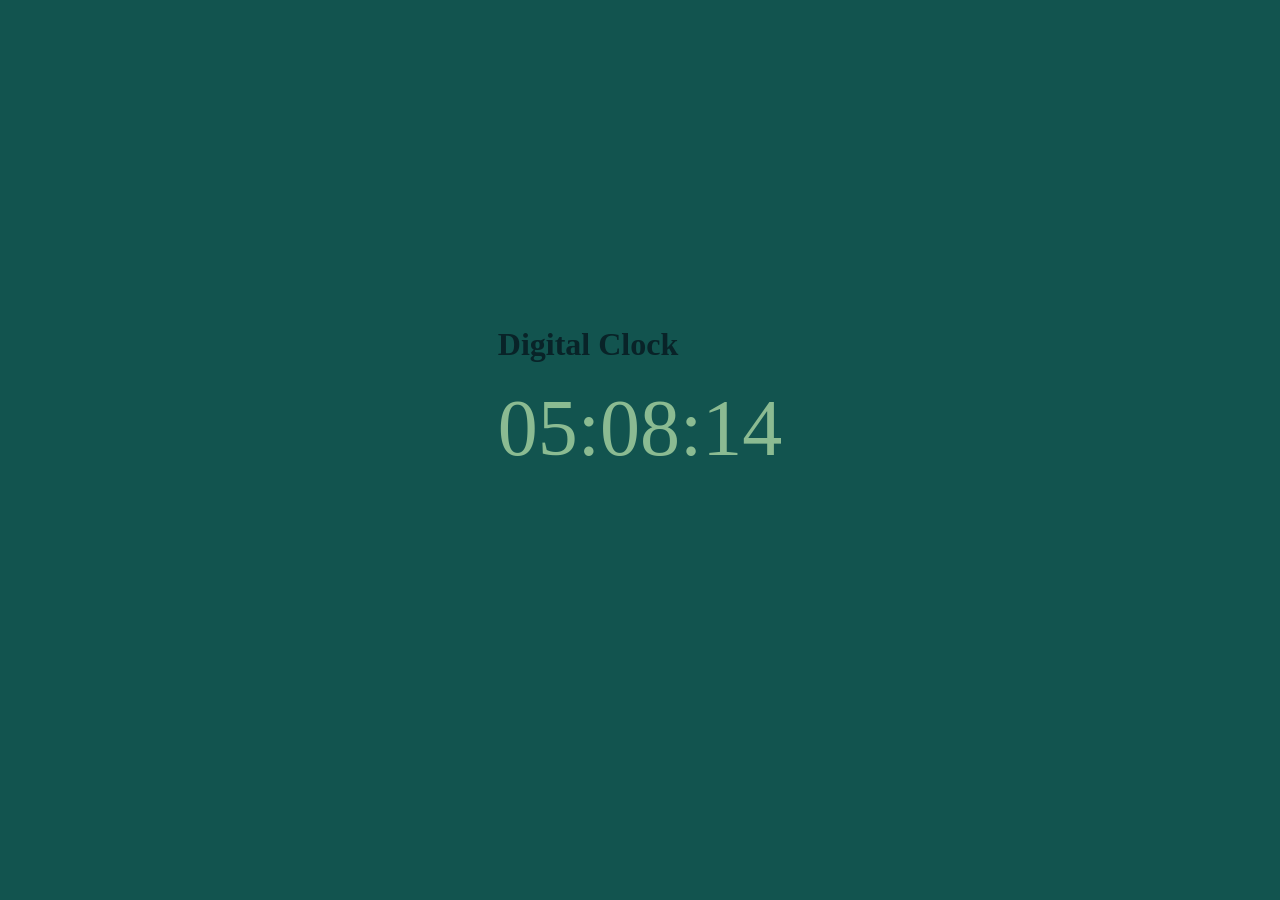
<file: index.html>
<!DOCTYPE html>
<html lang="en">
<head>
    <meta charset="UTF-8">
    <meta name="viewport" content="width=device-width, initial-scale=1.0">
    <title>Digital Clock</title>
    <link rel="stylesheet" href="digiclock.css">
</head>
<body>
    <div class="container">
<h1 class="h1">Digital Clock</h1>
     <div class="time">00:00:00</div>
    </div>
    <script src="digiclock.js"></script>
</body>
</html>
</file>
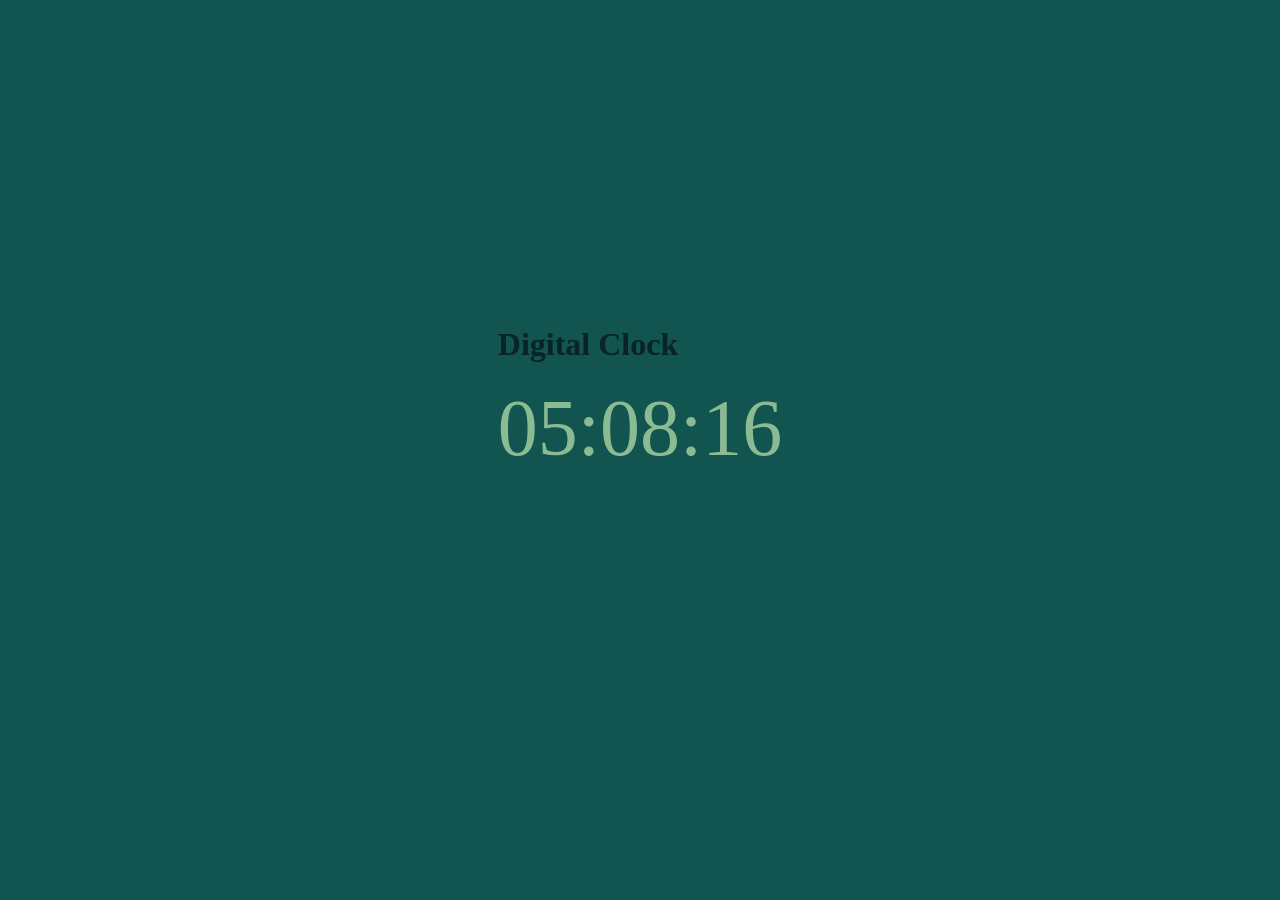
<file: digiclock.html>
<!DOCTYPE html>
<html lang="en">
<head>
    <meta charset="UTF-8">
    <meta name="viewport" content="width=device-width, initial-scale=1.0">
    <title>Digital Clock</title>
    <link rel="stylesheet" href="digiclock.css">
</head>
<body>
    <div class="container">
<h1 class="h1">Digital Clock</h1>
     <div class="time">00:00:00</div>
    </div>
    <script src="digiclock.js"></script>
</body>
</html>
</file>
<file: digiclock.css>
*{
     margin: 20px;
    padding: 0;
    box-sizing: border-box;
}
h1{
   color: #092328;
}
body{
    display: flex;
    align-items: center;
    justify-content: center;
    height:80vh;
    background-color: #12544F;

}
.time{
    color: #8BBB92;
    font-size: 80px;
}
</file>
